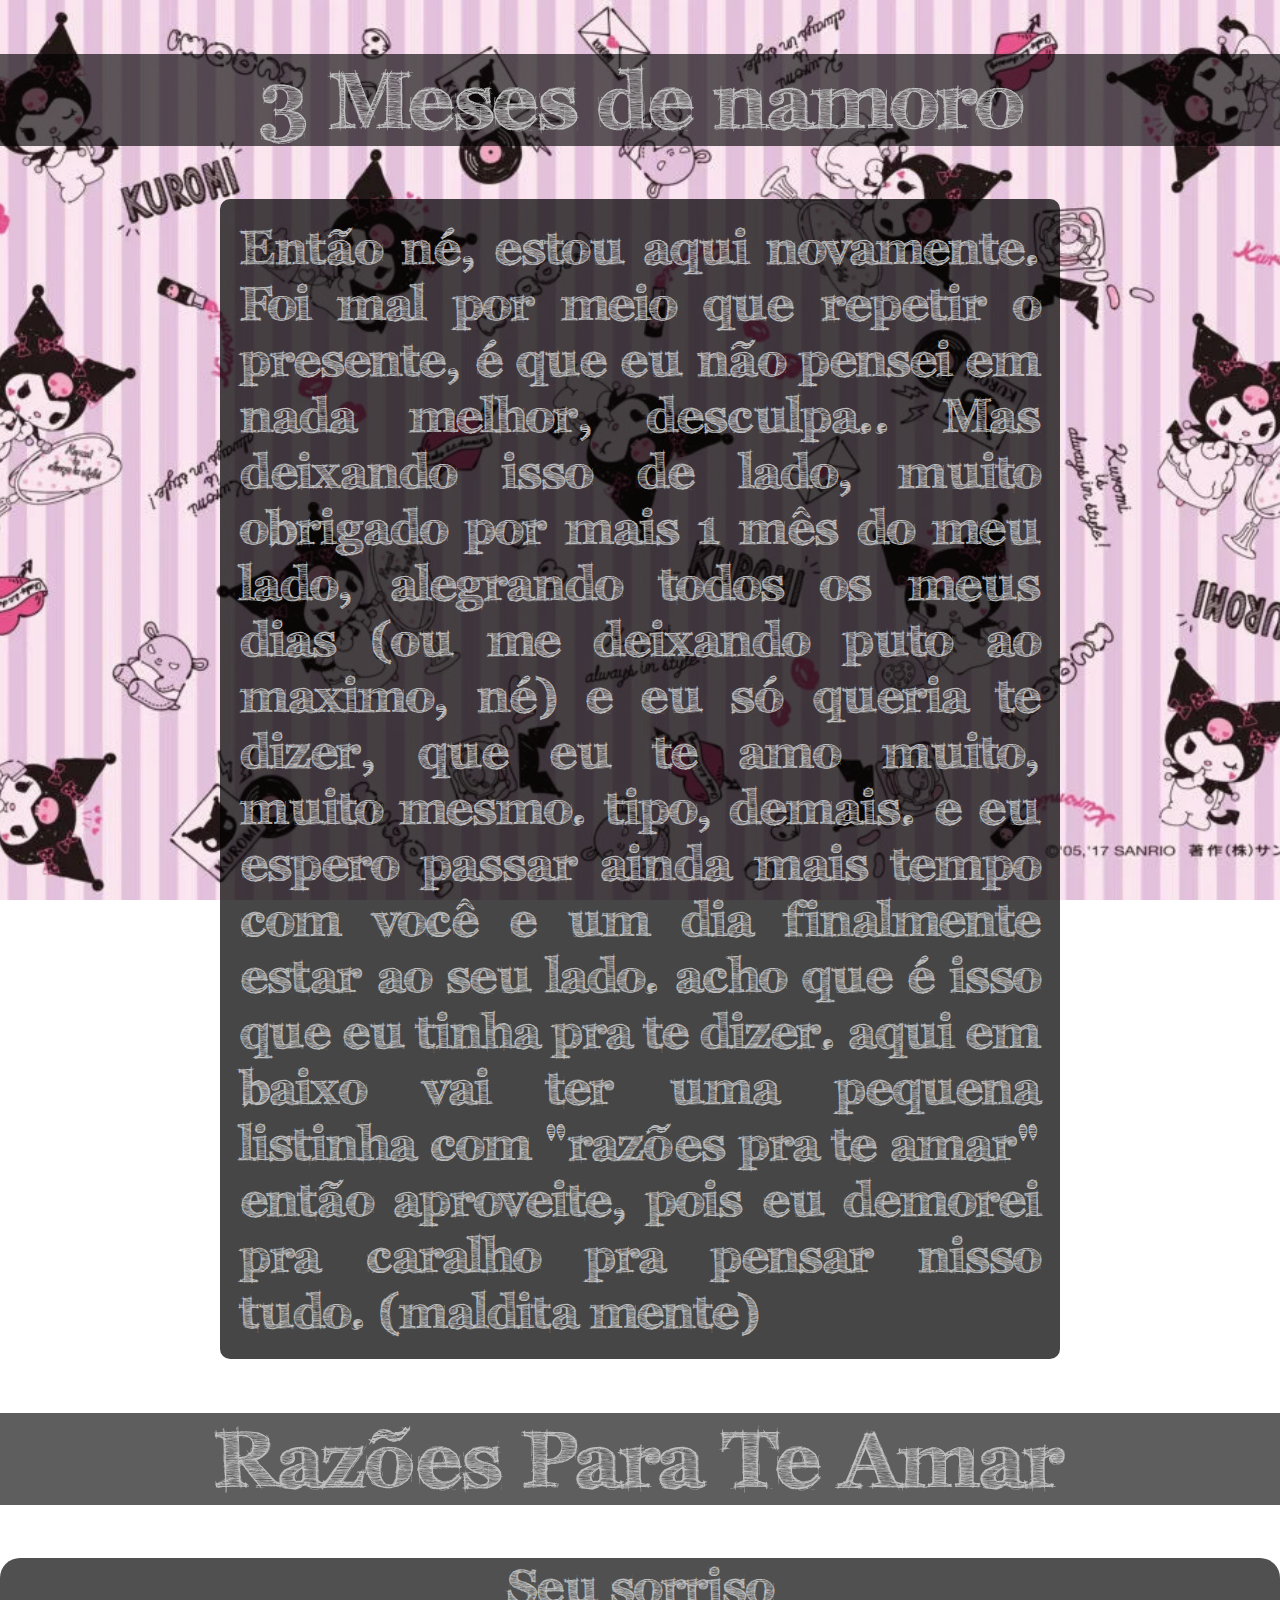
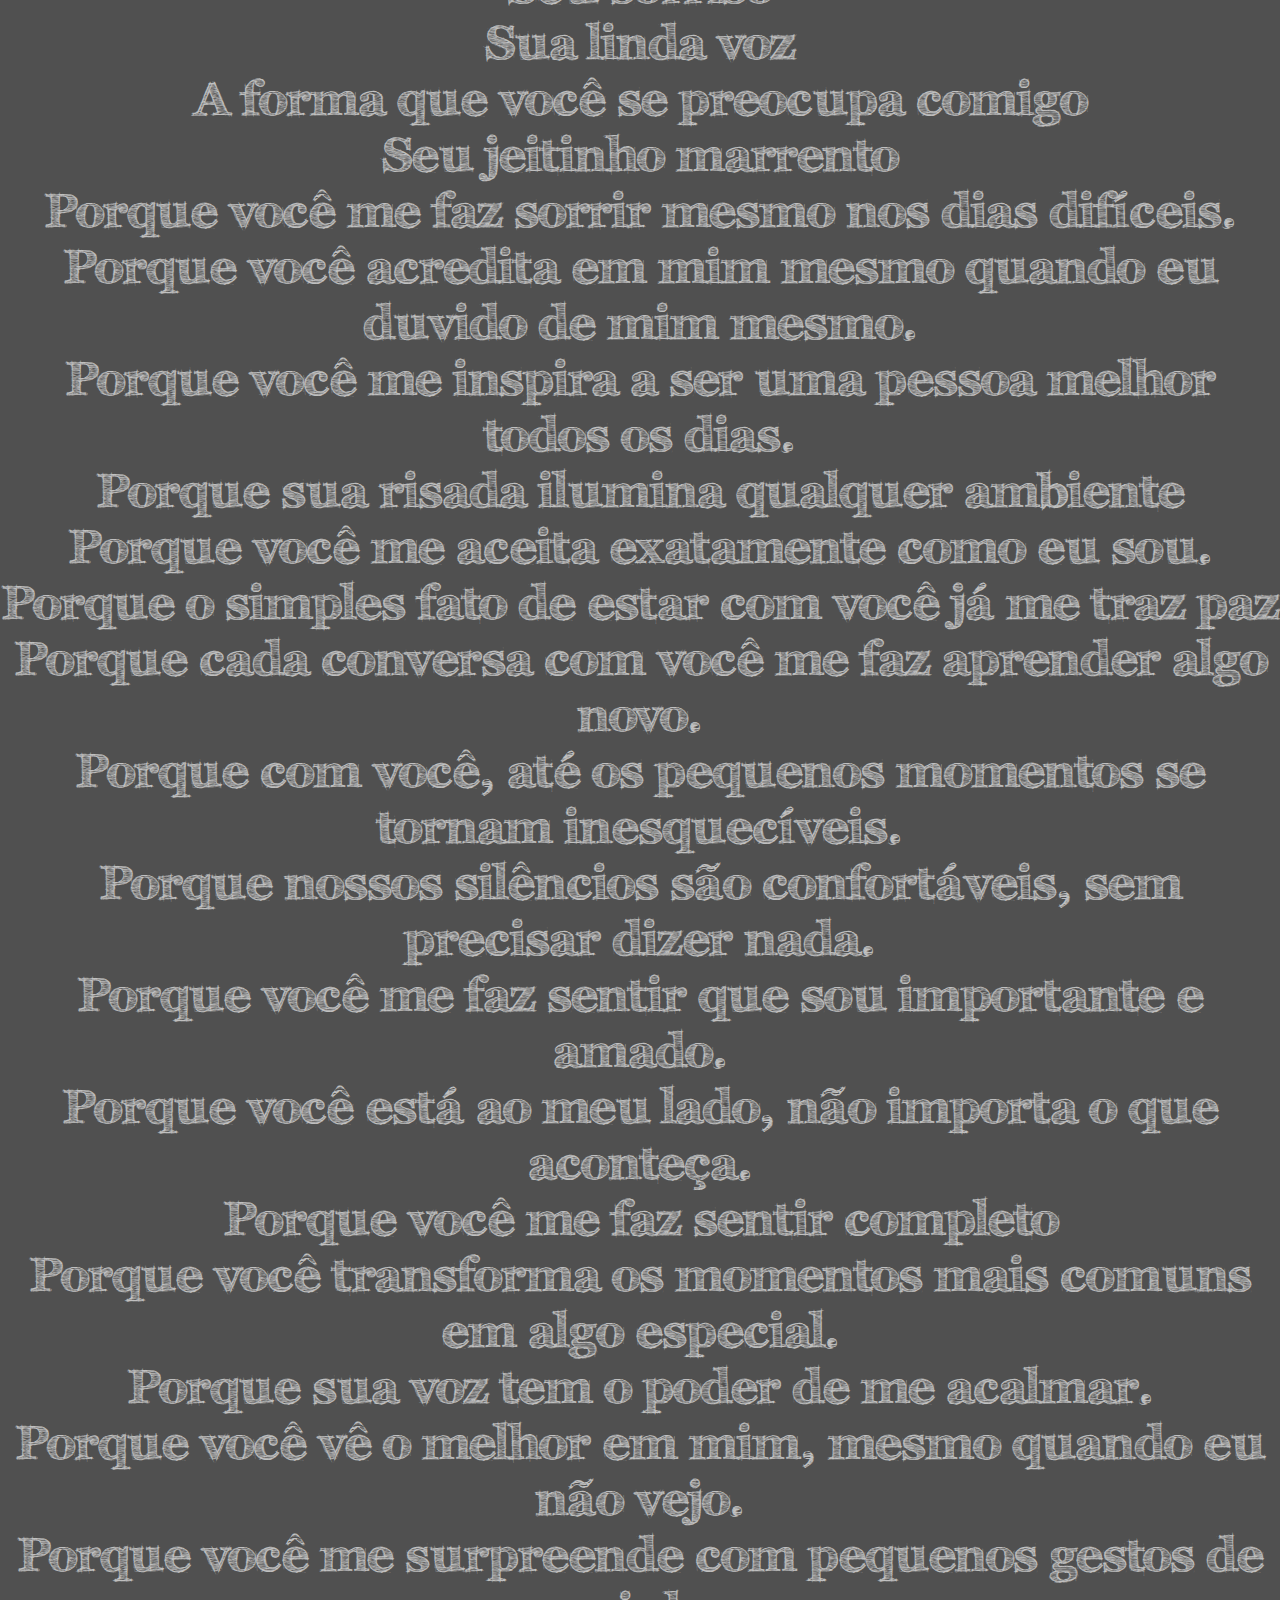
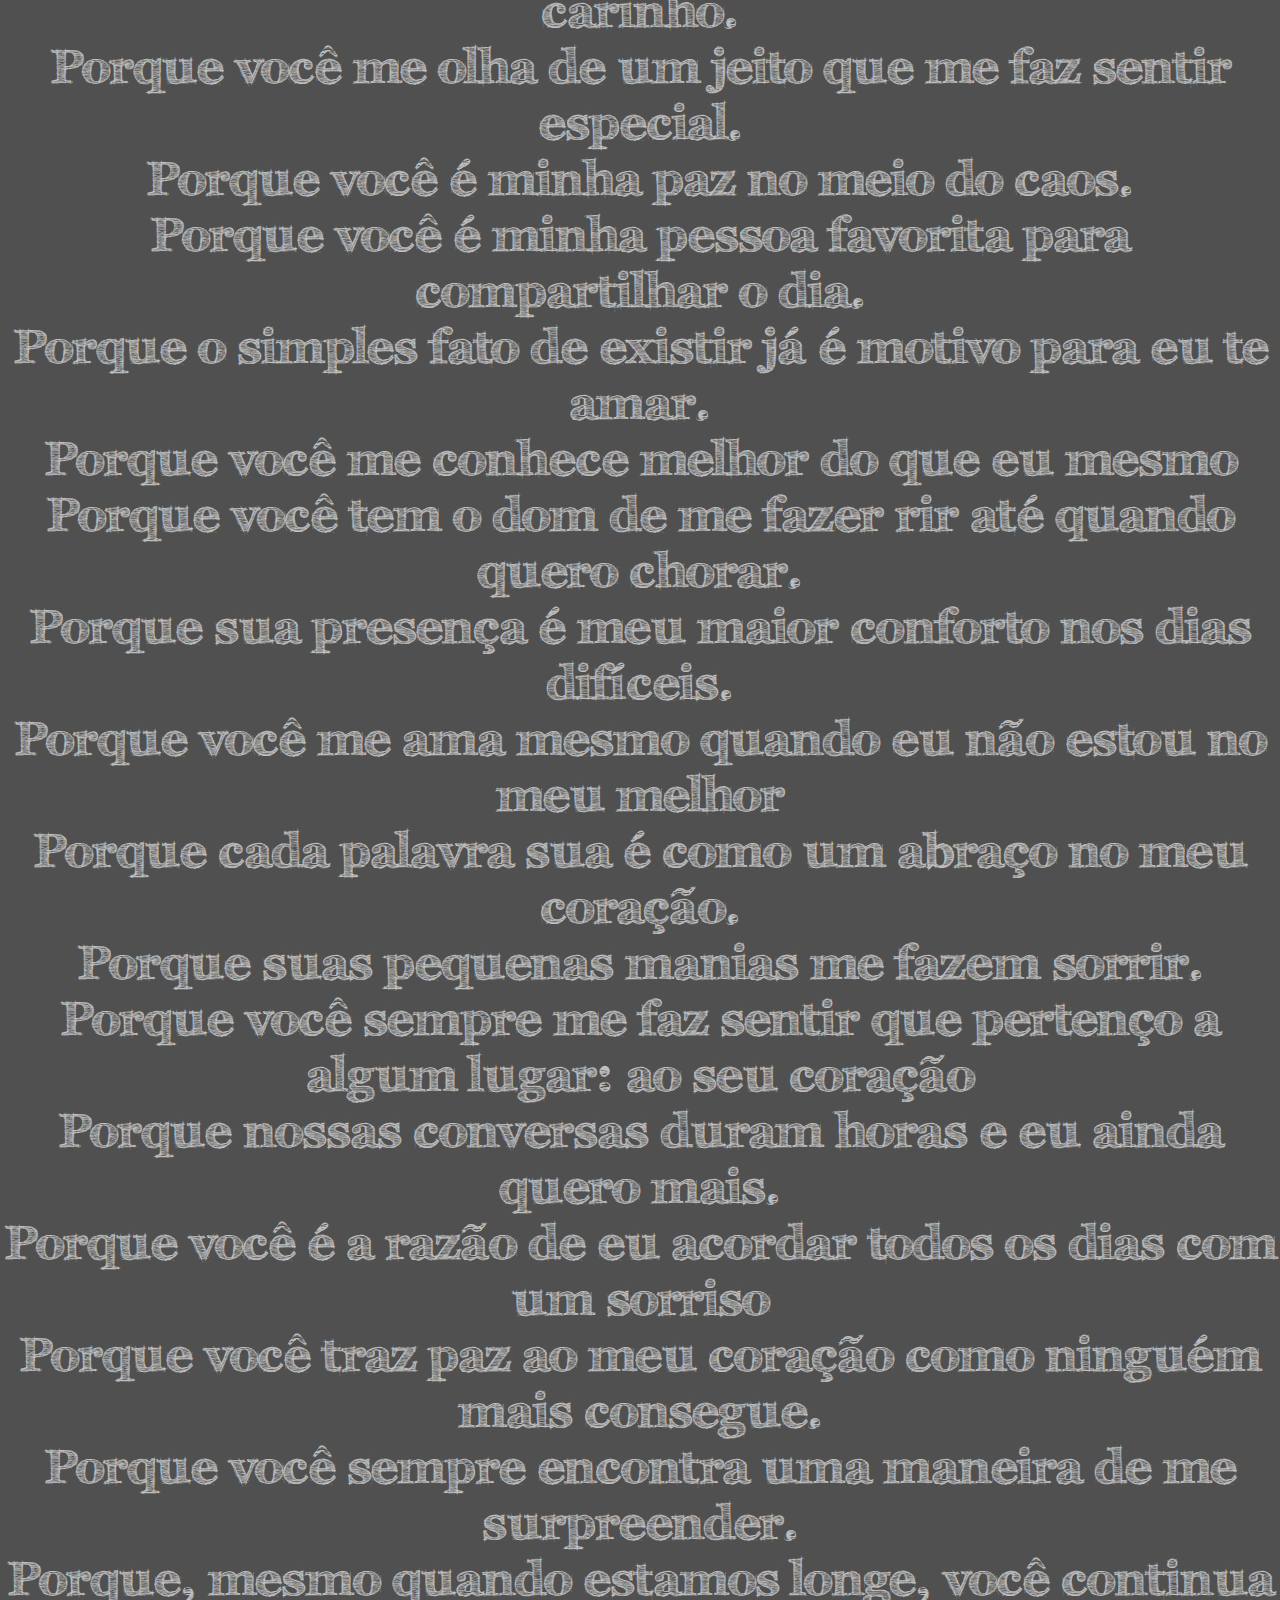
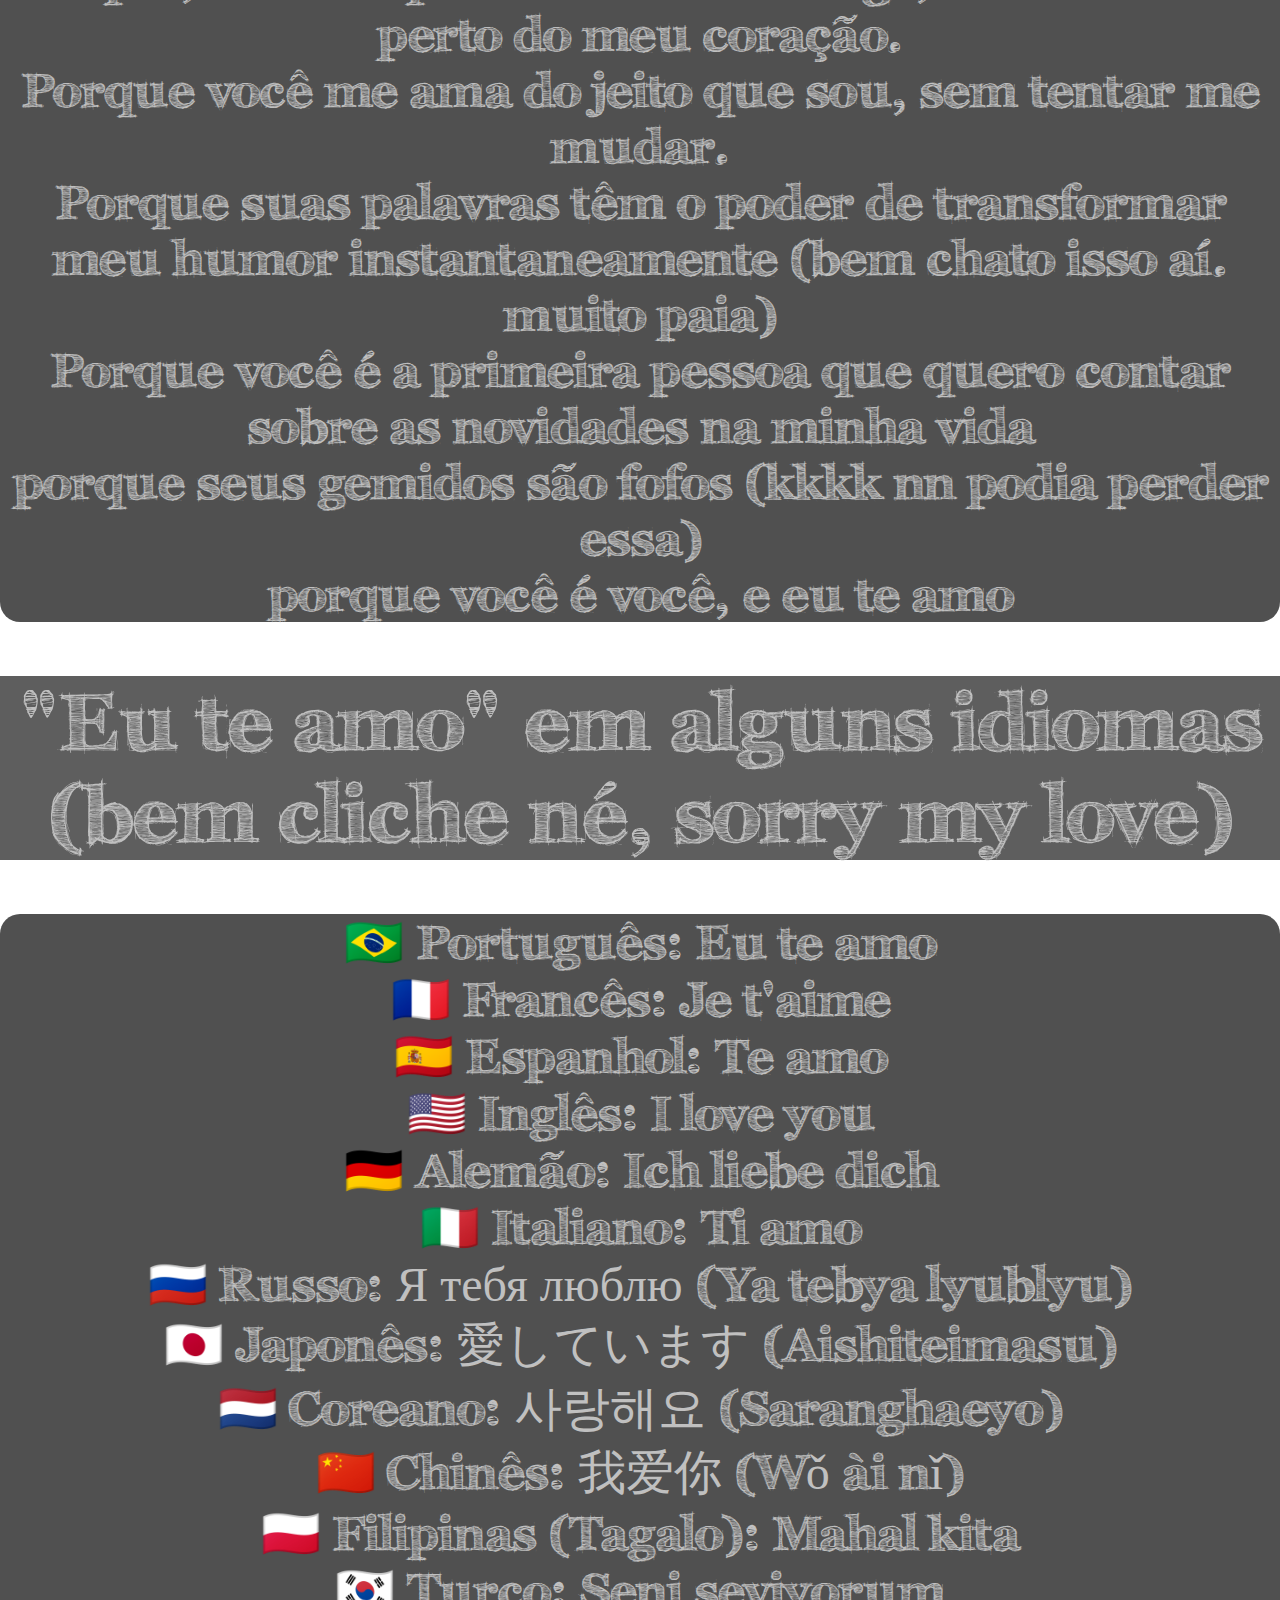
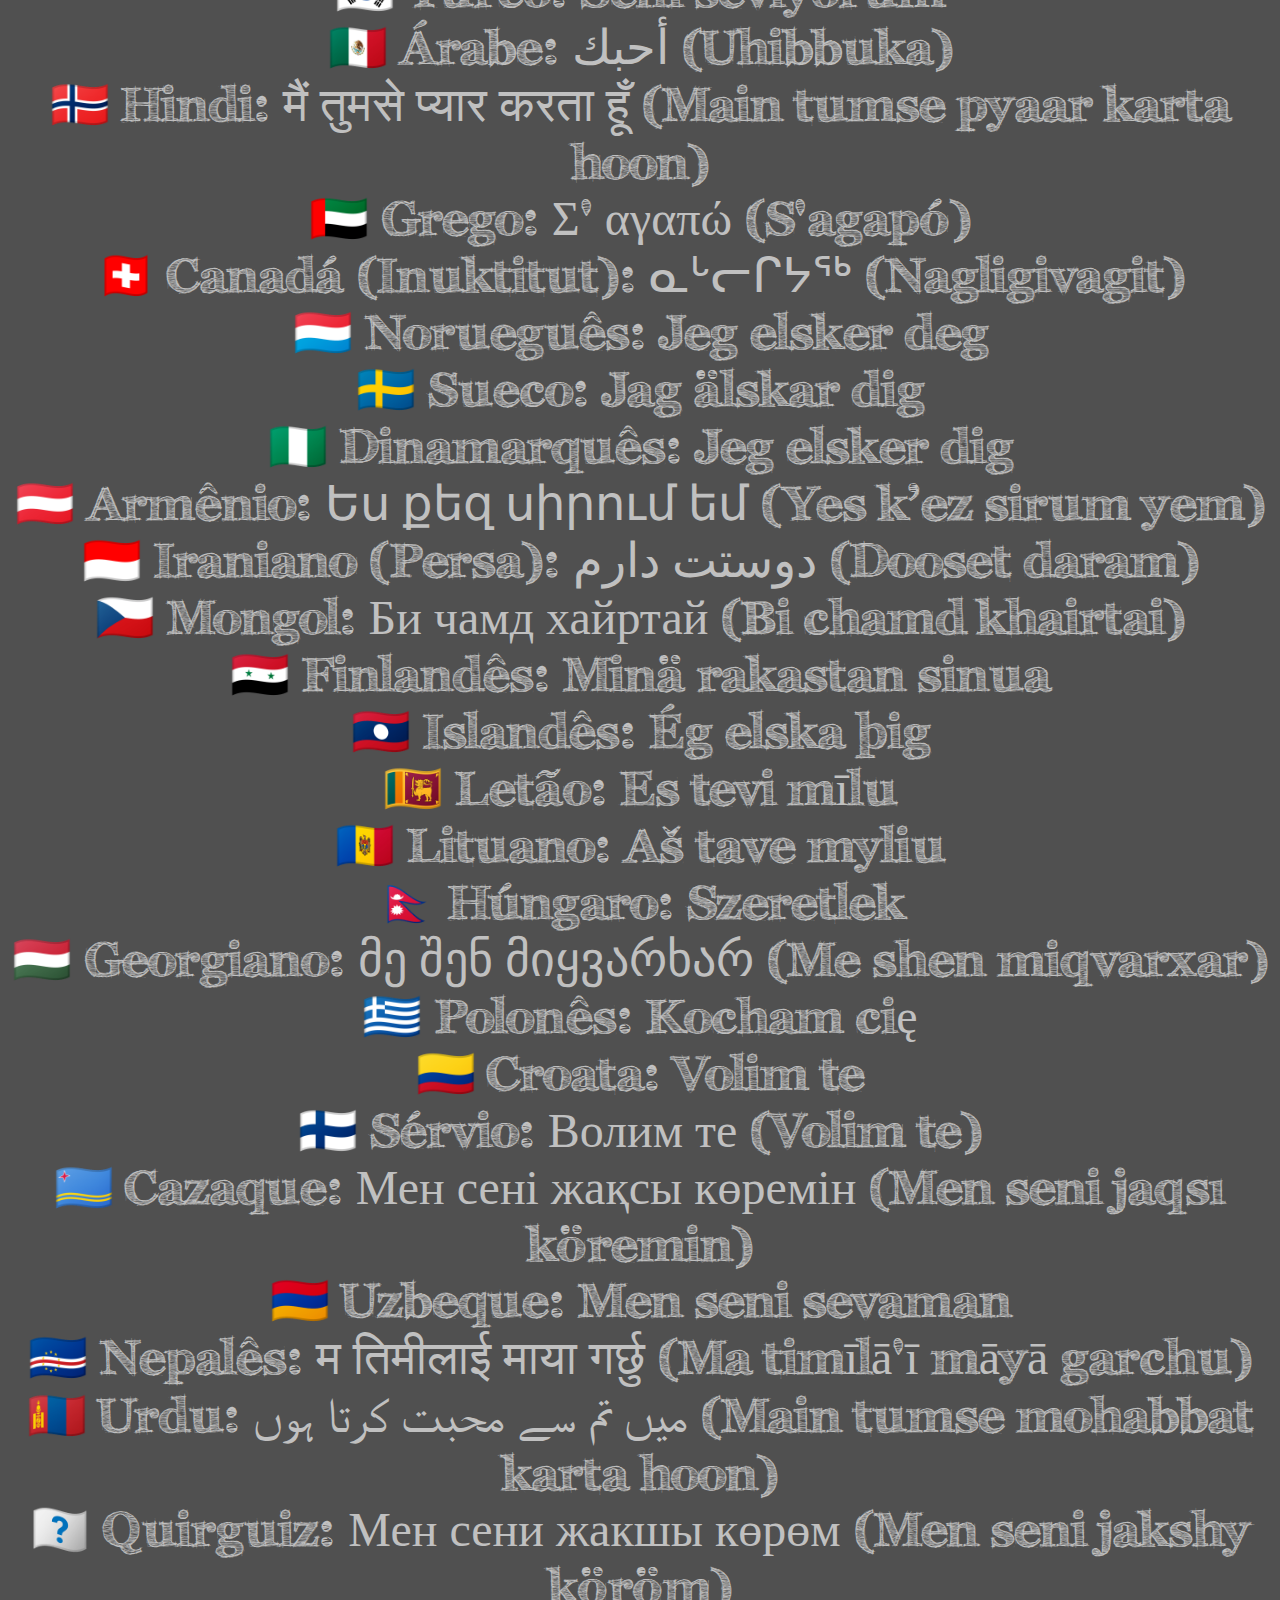
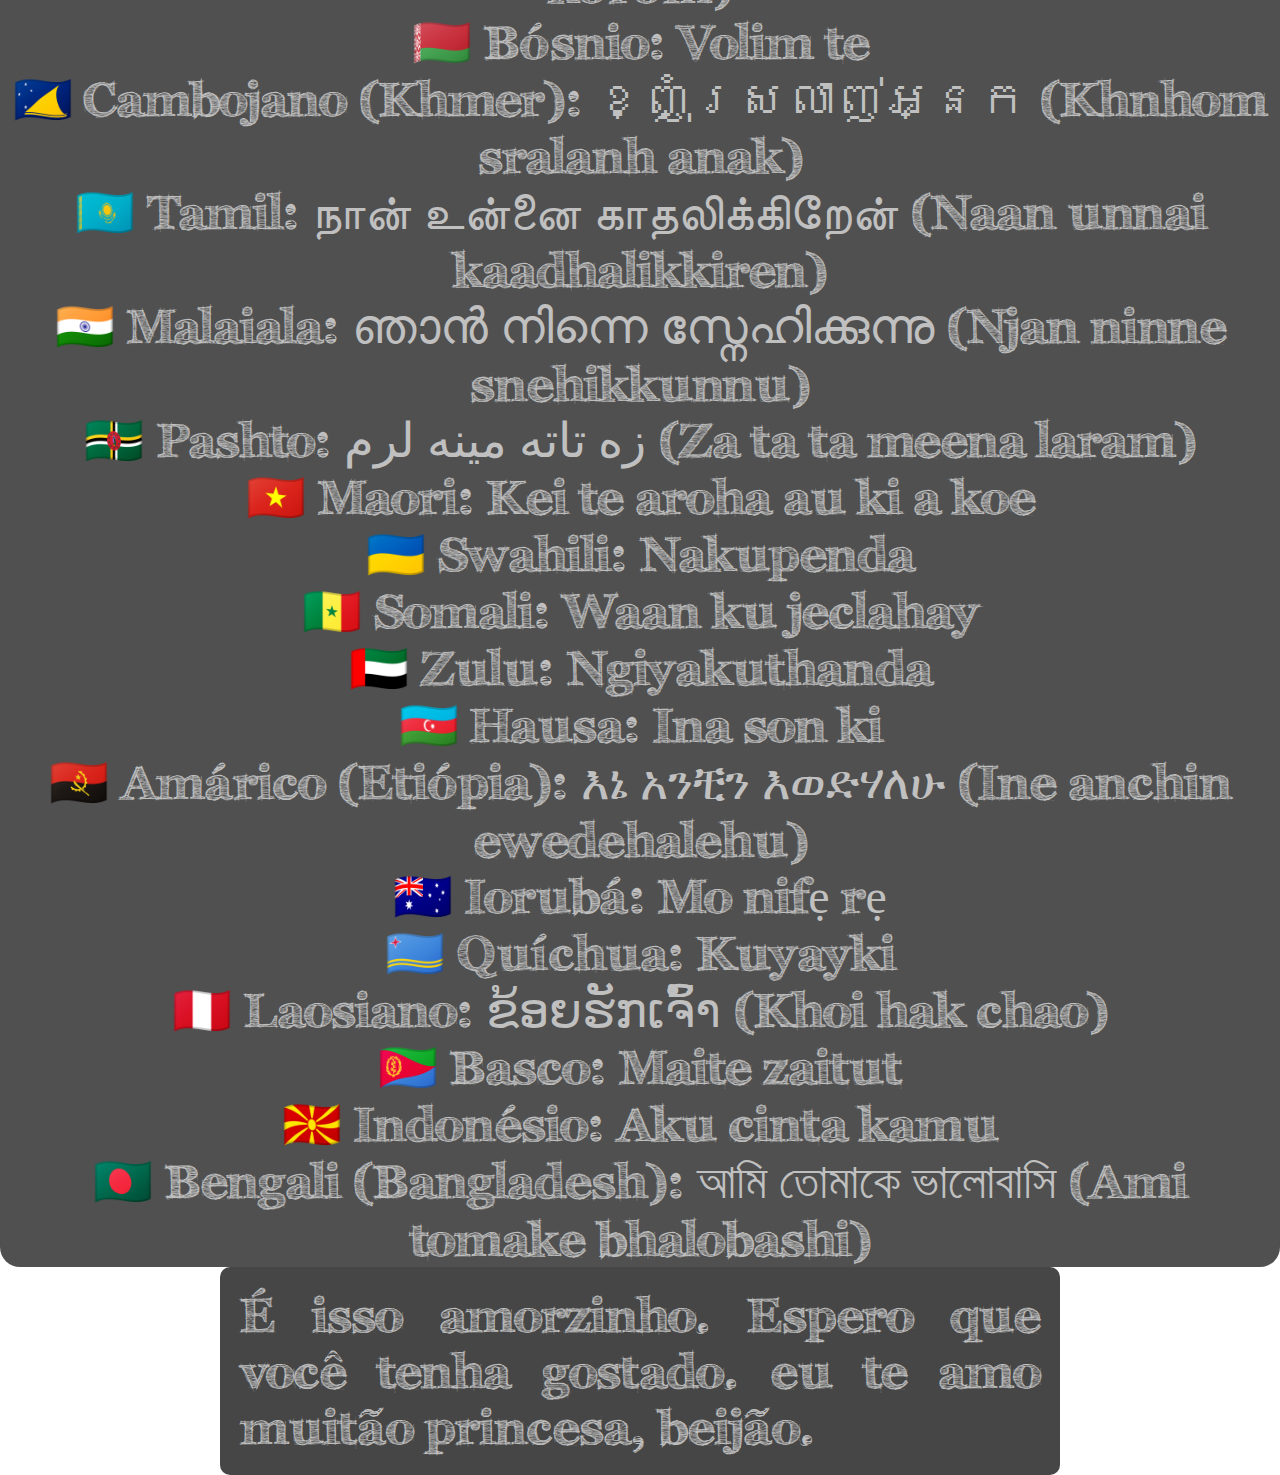
<file: pagina2.html>
<!DOCTYPE html>
<html lang="pt-br">
<head>
    <meta charset="UTF-8">
    <meta name="viewport" content="width=device-width, initial-scale=1.0">
    <title>Razões para te amar</title>
    <link rel="shortcut icon" href="imagens/favicon.ico" type="image/x-icon">
    <link rel="stylesheet" href="style.css">
</head>
<body>
    <h1 class="three"> 3 Meses de namoro</h1>

        <p class="pg2">Então né, estou aqui novamente. Foi mal por meio que repetir o presente, é que eu não pensei em nada melhor, desculpa.. Mas deixando isso de lado, muito obrigado por mais 1 mês do meu lado, alegrando todos os meus dias (ou me deixando puto ao maximo, né) e eu só queria te dizer, que eu te amo muito, muito mesmo. tipo, demais. e eu espero passar ainda mais tempo com você e um dia finalmente estar ao seu lado. acho que é isso que eu tinha pra te dizer. aqui em baixo vai ter uma pequena listinha com "razões pra te amar" então aproveite, pois eu demorei pra caralho pra pensar nisso tudo. (maldita mente) </p>

        <h1 class="three">Razões Para Te Amar</h1>

    <div class="lista">
            <li type="disc">Seu sorriso</li>
            <li type="disc">Sua linda voz</li>
            <li type="disc">A forma que você se preocupa comigo</li>
            <li type="disc">Seu jeitinho marrento</li>
            <li type="disc">Porque você me faz sorrir mesmo nos dias difíceis.</li>
            <li type="disc">Porque você acredita em mim mesmo quando eu duvido de mim mesmo.</li>
            <li type="disc">Porque você me inspira a ser uma pessoa melhor todos os dias.</li>
            <li type="disc">Porque sua risada ilumina qualquer ambiente</li>
            <li type="disc">Porque você me aceita exatamente como eu sou.</li>
            <li type="disc">Porque o simples fato de estar com você já me traz paz</li>
            <li type="disc">Porque cada conversa com você me faz aprender algo novo.
            </li>
            <li type="disc">Porque com você, até os pequenos momentos se tornam inesquecíveis.</li>
            <li type="disc">Porque nossos silêncios são confortáveis, sem precisar dizer nada.</li>
            <li type="disc">Porque você me faz sentir que sou importante e amado.</li>
            <li type="disc">Porque você está ao meu lado, não importa o que aconteça.</li>
            <li type="disc">Porque você me faz sentir completo</li>
            <li type="disc">Porque você transforma os momentos mais comuns em algo especial.</li>
            <li type="disc">Porque sua voz tem o poder de me acalmar.</li>
            <li type="disc">Porque você vê o melhor em mim, mesmo quando eu não vejo.</li>
            <li type="disc">Porque você me surpreende com pequenos gestos de carinho.</li>
            <li type="disc">Porque você me olha de um jeito que me faz sentir especial.</li>
            <li type="disc">Porque você é minha paz no meio do caos.</li>
            <li type="disc">Porque você é minha pessoa favorita para compartilhar o dia.</li>
            <li type="disc">Porque o simples fato de existir já é motivo para eu te amar.</li>
            <li type="disc">Porque você me conhece melhor do que eu mesmo</li>
            <li type="disc">Porque você tem o dom de me fazer rir até quando quero chorar.</li>
            <li type="disc">Porque sua presença é meu maior conforto nos dias difíceis.</li>
            <li type="disc">Porque você me ama mesmo quando eu não estou no meu melhor</li>
            <li type="disc">Porque cada palavra sua é como um abraço no meu coração.</li>
            <li type="disc">Porque suas pequenas manias me fazem sorrir.</li>
            <li type="disc">Porque você sempre me faz sentir que pertenço a algum lugar: ao seu coração</li>
            <li type="disc">Porque nossas conversas duram horas e eu ainda quero mais.</li>
            <li type="disc">Porque você é a razão de eu acordar todos os dias com um sorriso</li>
            <li type="disc">Porque você traz paz ao meu coração como ninguém mais consegue.</li>
            <li type="disc">Porque você sempre encontra uma maneira de me surpreender.</li>
            <li type="disc">Porque, mesmo quando estamos longe, você continua perto do meu coração.</li>
            <li type="disc">Porque você me ama do jeito que sou, sem tentar me mudar.</li>
            <li type="disc">Porque suas palavras têm o poder de transformar meu humor instantaneamente (bem chato isso aí. muito paia)</li>
            <li type="disc">Porque você é a primeira pessoa que quero contar sobre as novidades na minha vida</li>
            <li type="disc">porque seus gemidos são fofos (kkkk nn podia perder essa)</li>
            <li type="disc">porque você é você, e eu te amo</li>

        </ol>
    </div>
    <h1 id="love">"Eu te amo" em alguns idiomas (bem cliche né, sorry my love)</h1>

    <div class="lista">
        <li type="disc">&#x1F1E7;&#x1F1F7; Português: Eu te amo</li>
        <li type="disc">&#x1F1EB;&#x1F1F7; Francês: Je t'aime</li>
        <li type="disc">&#x1F1EA;&#x1F1F8; Espanhol: Te amo</li>
        <li type="disc">&#x1F1FA;&#x1F1F8; Inglês: I love you</li>
        <li type="disc">&#x1F1E9;&#x1F1EA; Alemão: Ich liebe dich</li>
        <li type="disc">&#x1F1EE;&#x1F1F9; Italiano: Ti amo</li>
        <li type="disc">&#x1F1F7;&#x1F1FA; Russo: Я тебя люблю (Ya tebya lyublyu)</li>
        <li type="disc">&#x1F1EF;&#x1F1F5; Japonês: 愛しています (Aishiteimasu)</li>
        <li type="disc">&#x1F1F3;&#x1F1F1; Coreano: 사랑해요 (Saranghaeyo)</li>
        <li type="disc">&#x1F1E8;&#x1F1F3; Chinês: 我爱你 (Wǒ ài nǐ)</li>
        <li type="disc">&#x1F1F5;&#x1F1F1; Filipinas (Tagalo): Mahal kita</li>
        <li type="disc">&#x1F1F0;&#x1F1F7; Turco: Seni seviyorum</li>
        <li type="disc">&#x1F1F2;&#x1F1FD; Árabe: أحبك (Uhibbuka)</li>
        <li type="disc">&#x1F1F3;&#x1F1F4; Hindi: मैं तुमसे प्यार करता हूँ (Main tumse pyaar karta hoon)</li>
        <li type="disc">&#x1F1E6;&#x1F1EA; Grego: Σ' αγαπώ (S'agapó)</li>
        <li type="disc">&#x1F1E8;&#x1F1ED; Canadá (Inuktitut): ᓇᒡᓕᒋᔭᖅ (Nagligivagit)</li>
        <li type="disc">&#x1F1F1;&#x1F1FA; Norueguês: Jeg elsker deg</li>
        <li type="disc">&#x1F1F8;&#x1F1EA; Sueco: Jag älskar dig</li>
        <li type="disc">&#x1F1F3;&#x1F1EC; Dinamarquês: Jeg elsker dig</li>
        <li type="disc">&#x1F1E6;&#x1F1F9; Armênio: Ես քեզ սիրում եմ (Yes k’ez sirum yem)</li>
        <li type="disc">&#x1F1EE;&#x1F1E9; Iraniano (Persa): دوستت دارم (Dooset daram)</li>
        <li type="disc">&#x1F1E8;&#x1F1FF; Mongol: Би чамд хайртай (Bi chamd khairtai)</li>
        <li type="disc">&#x1F1F8;&#x1F1FE; Finlandês: Minä rakastan sinua</li>
        <li type="disc">&#x1F1F1;&#x1F1E6; Islandês: Ég elska þig</li>
        <li type="disc">&#x1F1F1;&#x1F1F0; Letão: Es tevi mīlu</li>
        <li type="disc">&#x1F1F2;&#x1F1E9; Lituano: Aš tave myliu</li>
        <li type="disc">&#x1F1F3;&#x1F1F5; Húngaro: Szeretlek</li>
        <li type="disc">&#x1F1ED;&#x1F1FA; Georgiano: მე შენ მიყვარხარ (Me shen miqvarxar)</li>
        <li type="disc">&#x1F1EC;&#x1F1F7; Polonês: Kocham cię</li>
        <li type="disc">&#x1F1E8;&#x1F1F4; Croata: Volim te</li>
        <li type="disc">&#x1F1EB;&#x1F1EE; Sérvio: Волим те (Volim te)</li>
        <li type="disc">&#x1F1E6;&#x1F1FC; Cazaque: Мен сені жақсы көремін (Men seni jaqsı köremin)</li>
        <li type="disc">&#x1F1E6;&#x1F1F2; Uzbeque: Men seni sevaman</li>
        <li type="disc">&#x1F1E8;&#x1F1FB; Nepalês: म तिमीलाई माया गर्छु (Ma timīlā'ī māyā garchu)</li>
        <li type="disc">&#x1F1F2;&#x1F1F3; Urdu: میں تم سے محبت کرتا ہوں (Main tumse mohabbat karta hoon)</li>
        <li type="disc">&#x1F1F3;&#x1F1F0; Quirguiz: Мен сени жакшы көрөм (Men seni jakshy köröm)</li>
        <li type="disc">&#x1F1E7;&#x1F1FE; Bósnio: Volim te</li>
        <li type="disc">&#x1F1F9;&#x1F1F0; Cambojano (Khmer): ខ្ញុំស្រលាញ់អ្នក (Khnhom sralanh anak)</li>
        <li type="disc">&#x1F1F0;&#x1F1FF; Tamil: நான் உன்னை காதலிக்கிறேன் (Naan unnai kaadhalikkiren)</li>
        <li type="disc">&#x1F1EE;&#x1F1F3; Malaiala: ഞാൻ നിന്നെ സ്നേഹിക്കുന്നു (Njan ninne snehikkunnu)</li>
        <li type="disc">&#x1F1E9;&#x1F1F2; Pashto: زه تاته مینه لرم (Za ta ta meena laram)</li>
        <li type="disc">&#x1F1FB;&#x1F1F3; Maori: Kei te aroha au ki a koe</li>
        <li type="disc">&#x1F1FA;&#x1F1E6; Swahili: Nakupenda</li>
        <li type="disc">&#x1F1F8;&#x1F1F3; Somali: Waan ku jeclahay</li>
        <li type="disc">&#x1F1E6;&#x1F1EA; Zulu: Ngiyakuthanda</li>
        <li type="disc">&#x1F1E6;&#x1F1FF; Hausa: Ina son ki</li>
        <li type="disc">&#x1F1E6;&#x1F1F4; Amárico (Etiópia): እኔ አንቺን እወድሃለሁ (Ine anchin ewedehalehu)</li>
        <li type="disc">&#x1F1E6;&#x1F1FA; Iorubá: Mo nifẹ rẹ</li>
        <li type="disc">&#x1F1E6;&#x1F1FC; Quíchua: Kuyayki</li>
        <li type="disc">&#x1F1F5;&#x1F1EA; Laosiano: ຂ້ອຍ​ຮັກ​ເຈົ້າ (Khoi hak chao)</li>
        <li type="disc">&#x1F1EA;&#x1F1F7; Basco: Maite zaitut</li>
        <li type="disc">&#x1F1F2;&#x1F1F0; Indonésio: Aku cinta kamu</li>
        <li type="disc">&#x1F1E7;&#x1F1E9; Bengali (Bangladesh): আমি তোমাকে ভালোবাসি (Ami tomake bhalobashi)</li>
    </div>
    <p class="pg2">É isso amorzinho. Espero que você tenha gostado. eu te amo muitão princesa, beijão.</p>

    
    

      

</body>
</html>
</file>
<file: style.css>
@charset "UTF-8";

@import url('https://fonts.googleapis.com/css2?family=Playwrite+ES+Deco+Guides&display=swap');

@font-face { font-family: lapis; src: url(fonts/lapis.ttf); }

body {
    background-image: url(imagens/kuromi\ 2.jpeg);
    background-repeat: no-repeat;
    background-size: cover;
    background-position: center center;
    background-attachment: fixed;
    margin: 0;
    padding: 0;
    height: 100vh;
    overflow-x: hidden; /* Impede o scroll horizontal */
}

h1 {
    color: red;
    text-align: center;
    font-size: 5em;
    font-family: "Playwrite ES Deco Guides", cursive;
    font-weight: 400;
    font-style: normal;
    background-color: rgba(0, 0, 0, 0.63);
}

p {
    color: red;
    text-align: justify;
    font-size: 3em;
    font-family: "Playwrite ES Deco Guides", cursive;
    font-weight: 400;
    font-style: normal;
    background-color: rgba(0, 0, 0, 0.726);
    border-radius: 10px;
    margin: 0 auto; /* Centraliza horizontalmente */
    padding: 20px;
    width: 90%; /* Adapta o tamanho em telas menores */
    max-width: 800px;
}

.contador {
    text-align: center;
    background-color: rgba(0, 0, 0, 0.425);
    padding: 40px;
    border-radius: 10px;
    box-shadow: 0 0 20px rgba(0, 0, 0, 0.1);
    max-width: 100%; /* Impede largura excessiva */
}

.contador-tempo {
    display: grid;
    grid-template-columns: repeat(3, 1fr);
    gap: 20px;
    justify-items: center;
    max-width: 100%; /* Ajuste de largura */
}

.tempo-item {
    text-align: center;
    padding: 20px;
    background-color: rgba(255, 2, 2, 0.479);
    border-radius: 10px;
    box-shadow: 0 0 10px rgba(0, 0, 0, 0.1);
    max-width: 100%; /* Evita estouro no layout */
}

.label {
    font-size: 1rem;
    color: rgb(0, 0, 0);
    margin-bottom: 10px;
    font-weight: bold;
}

.numero {
    font-size: 2rem;
    font-weight: bold;
    color: red;
    background-color: rgba(0, 0, 0, 0.795);
    padding: 20px;
    border-radius: 10px;
    width: 80px;
    height: 80px;
    display: flex;
    justify-content: center;
    align-items: center;
    box-shadow: 0 0 10px rgba(0, 0, 0, 0.1);
}

h2 {
    color: red;
    text-align: center;
    font-size: 3em;
    font-family: "Playwrite ES Deco Guides", cursive;
    font-weight: 400;
    font-style: normal;
}

h3 {
    display: inline-block;
    text-align: center;
    background-color: black;
    padding: 15px 30px;
    border-radius: 5px;
    cursor: pointer;
    box-shadow: 0 4px 8px rgba(0, 0, 0, 0.1);
    max-width: 100%; /* Evita estouro horizontal */
}

.container {
    text-align: center;
    margin-top: 50px;
    max-width: 100%;
}

.lista {
    color: silver;
    font-family: 'lapis', cursive;
    font-size: 3em;
    text-align: center;
    background-color: rgba(0, 0, 0, 0.685);
    height: auto;
    width: auto;
    border-radius: 20px;
    max-width: 100%; /* Responsivo */
}

#love {
    color: silver;
    font-family: 'lapis', cursive;
}

.pg2 {
    color: silver;
    font-family: 'lapis', cursive;
    text-align: justify;
}

.three {
    color: silver;
    font-family: 'lapis', cursive;
}

.popup-overlay {
    position: fixed;
    top: 0;
    left: 0;
    width: 100%;
    height: 100%;
    background: rgba(0, 0, 0, 0.7);
    display: flex;
    justify-content: center;
    align-items: center;
    z-index: 9999;
}

.popup-box {
    background: white;
    padding: 30px;
    border-radius: 10px;
    text-align: center;
    box-shadow: 0 0 10px rgba(0, 0, 0, 0.5);
}

.popup-box h1 {
    font-size: 2rem;
    margin-bottom: 20px;
    color: #333;
}

.popup-box button {
    padding: 10px 20px;
    font-size: 1rem;
    color: white;
    background: #55a0f0;
    border: none;
    border-radius: 5px;
    cursor: pointer;
    transition: background 0.3s;
}

.popup-box button:hover {
    background: #3b82cc;
}

#sim {
    color: silver;
    font-family: 'lapis', cursive;
}

/* Responsividade */
@media (max-width: 768px) {
    h1 {
        font-size: 3em;
    }

    p {
        font-size: 1.5em;
        width: 90%;
        margin: 10px auto;
    }

    .numero {
        font-size: 1.5rem;
        width: 60px;
        height: 60px;
    }
}

@media (max-width: 480px) {
    h1 {
        font-size: 2.5em;
    }

    p {
        font-size: 1.2em;
        padding: 10px;
    }
}
</file>
